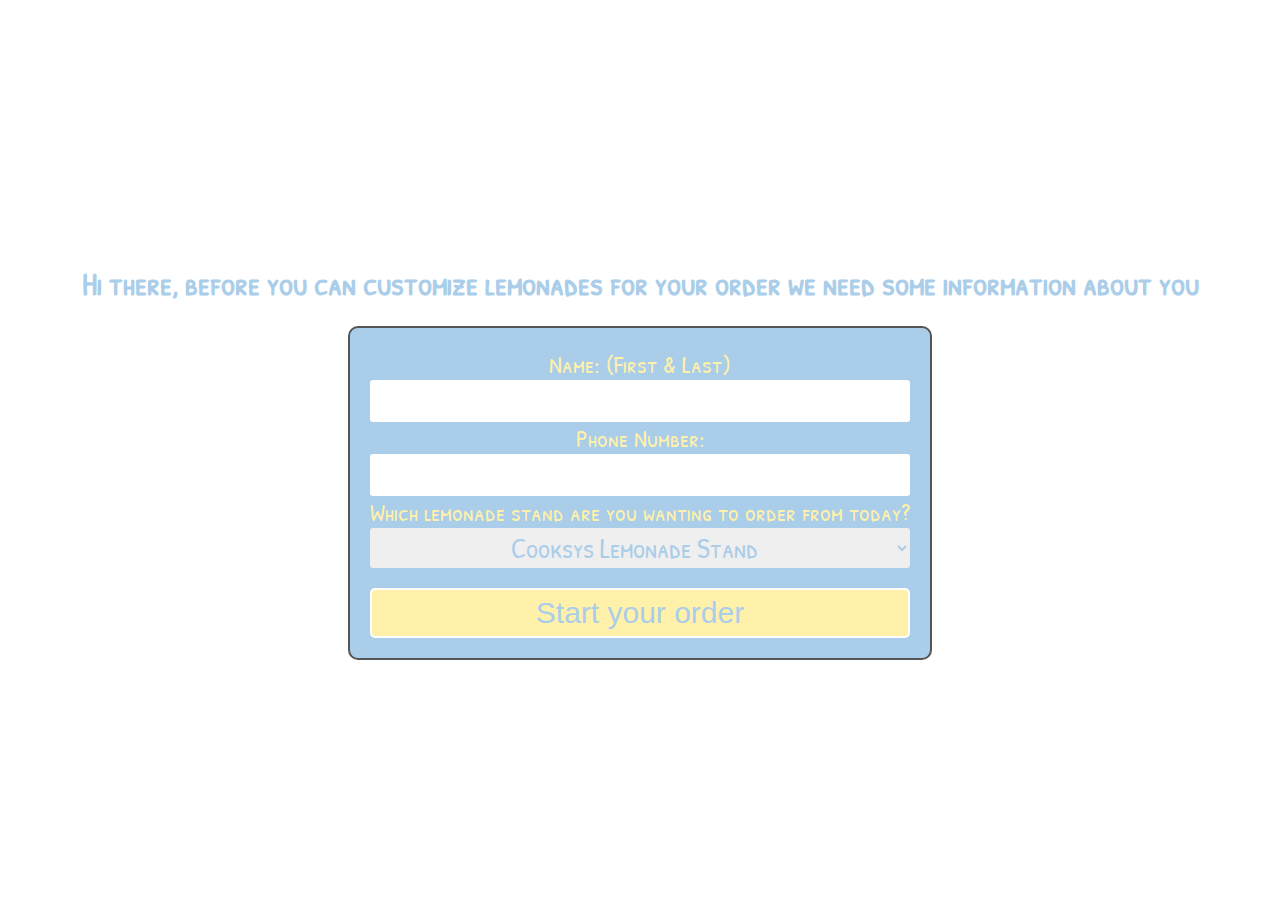
<file: public/index.html>
<!DOCTYPE html>
<html lang="en">
  <head>
    <meta charset="UTF-8" />
    <meta name="viewport" content="width=device-width, initial-scale=1.0" />
    <title>Lemonade Stand</title>
    <link rel="preconnect" href="https://fonts.gstatic.com" />
    <link
      href="https://fonts.googleapis.com/css2?family=Patrick+Hand+SC&display=swap"
      rel="stylesheet"
    />
    <link rel="stylesheet" href="../src/shared.css">
    <link rel="stylesheet" href="../src/index.css">
  </head>
  <body>
    <div class="container">
      <h1>
        Hi there, before you can customize lemonades for your order we need some
        information about you
      </h1>
      <div class="form-box">
        <label for="name">Name: (First & Last)</label>
        <input id="name" class="input-style" type="text" name="name" />
        <p id="nameError" class="error hidden"></p>
        <label for="phoneNumber">Phone Number:</label>
        <input id="phoneNumber" class="input-style" type="text" name="phoneNumber" />
        <p id="phoneError" class="error hidden"></p>
        <label for="lemonadeStand"
          >Which lemonade stand are you wanting to order from today?</label
        >
        <select id="lemonadeStand" class="input-style font" name="lemonadeStand">
          <option>Cooksys Lemonade Stand</option>
          <option>Brad's Lemonade Stand</option>
        </select>
        <button class= yellow-button font">Start your order</button>
      </div>
    </div>
    <script
      src="https://code.jquery.com/jquery-3.6.1.slim.min.js"
      integrity="sha256-w8CvhFs7iHNVUtnSP0YKEg00p9Ih13rlL9zGqvLdePA="
      crossorigin="anonymous"
    ></script>
    <script src="../src/index.js"></script>
  </body>
</html>
</file>
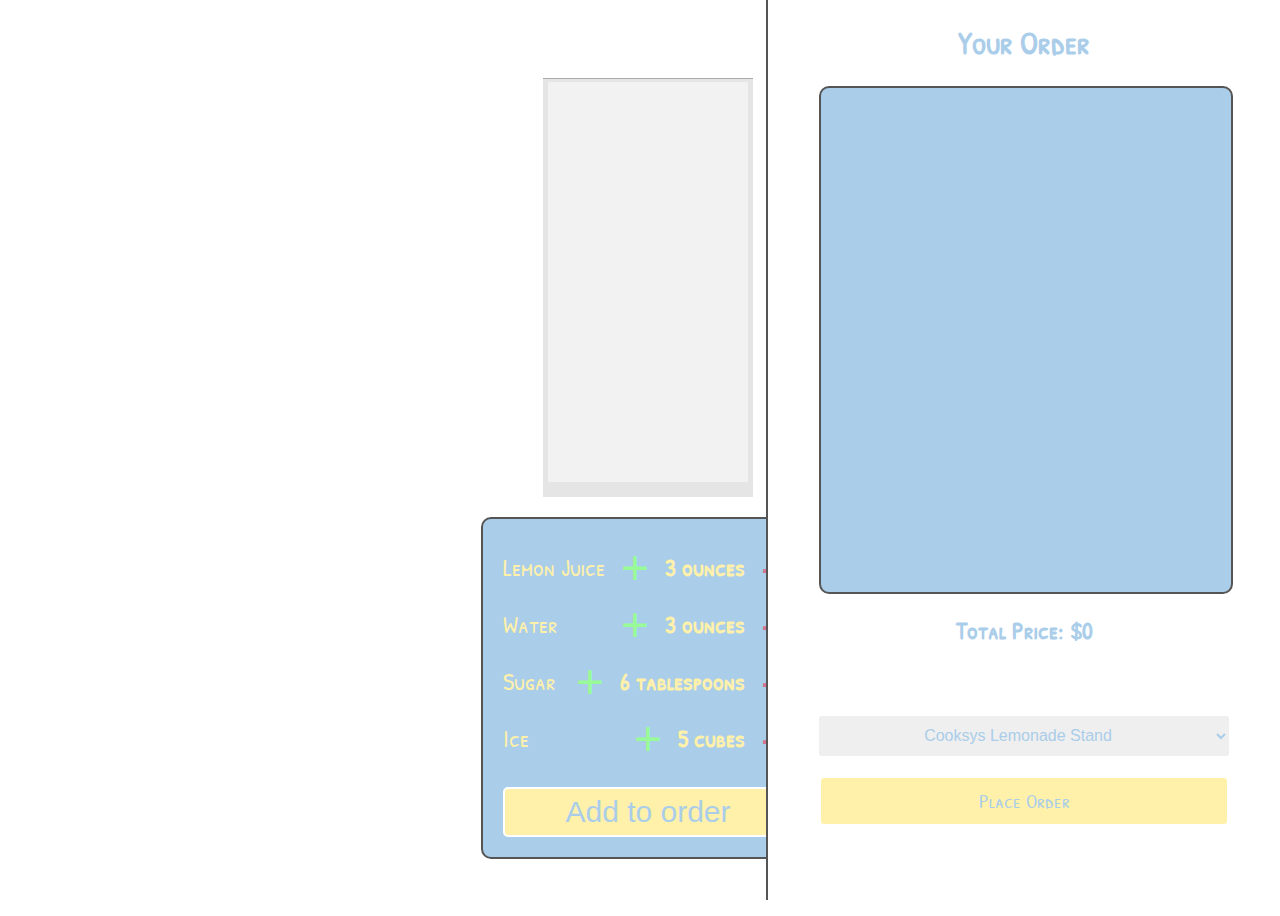
<file: public/cart.html>
<!DOCTYPE html>
<html lang="en">
  <head>
    <meta charset="UTF-8" />
    <meta name="viewport" content="width=device-width, initial-scale=1.0" />
    <title>Lemonade Stand</title>
    <link rel="preconnect" href="https://fonts.gstatic.com" />
    <link
      href="https://fonts.googleapis.com/css2?family=Patrick+Hand+SC&display=swap"
      rel="stylesheet"
    />
    <link rel="stylesheet" href="../src/shared.css" />
    <link rel="stylesheet" href="../src/lemonade.css" />
    <link rel="stylesheet" href="../src/cart.css" />
  </head>
  <body>
    <a id="checkout" href="cart.html"></a>
    <div class="container">
      <div class="background">
        <div class="glass-back">
          <div class="glass-front"></div>
        </div>
      </div>
      <div class="form-box">
        <div class="row">
          <label>Lemon Juice</label>
          <div class="row">
            <button class="increment">+</button>
            <h4>3 ounces</h4>
            <button class="decrement">-</button>
          </div>
        </div>
        <div class="row">
          <label>Water</label>
          <div class="row">
            <button class="increment">+</button>
            <h4>3 ounces</h4>
            <button class="decrement">-</button>
          </div>
        </div>
        <div class="row">
          <label>Sugar</label>
          <div class="row">
            <button class="increment">+</button>
            <h4>6 tablespoons</h4>
            <button class="decrement">-</button>
          </div>
        </div>
        <div class="row">
          <label>Ice</label>
          <div class="row">
            <button class="increment">+</button>
            <h4>5 cubes</h4>
            <button class="decrement">-</button>
          </div>
        </div>
        <button class="yellow-button">Add to order</button>
      </div>
    </div>
    <div class="sidebar">
      <h1 class="blue">Your Order</h1>
      <div class="order-container eighty-percent">
        <div class="order-box"></div>
        <h2 id="order-total" class="blue">Total Price: $0</h2>
      </div>
      <div class="form-container eighty-percent">
        <select class="input-style one-hundred-percent">
          <option>Cooksys Lemonade Stand</option>
        </select>
        <a href="order-success.html">
          <button class="yellow-button font">Place Order</button>
        </a>
      </div>
    </div>
    <script
      src="https://code.jquery.com/jquery-3.6.1.slim.min.js"
      integrity="sha256-w8CvhFs7iHNVUtnSP0YKEg00p9Ih13rlL9zGqvLdePA="
      crossorigin="anonymous"
    ></script>
    <script src="../src/lemonade-template.js"></script>
    <script src="../src/cart.js"></script>
  </body>
</html>
</file>
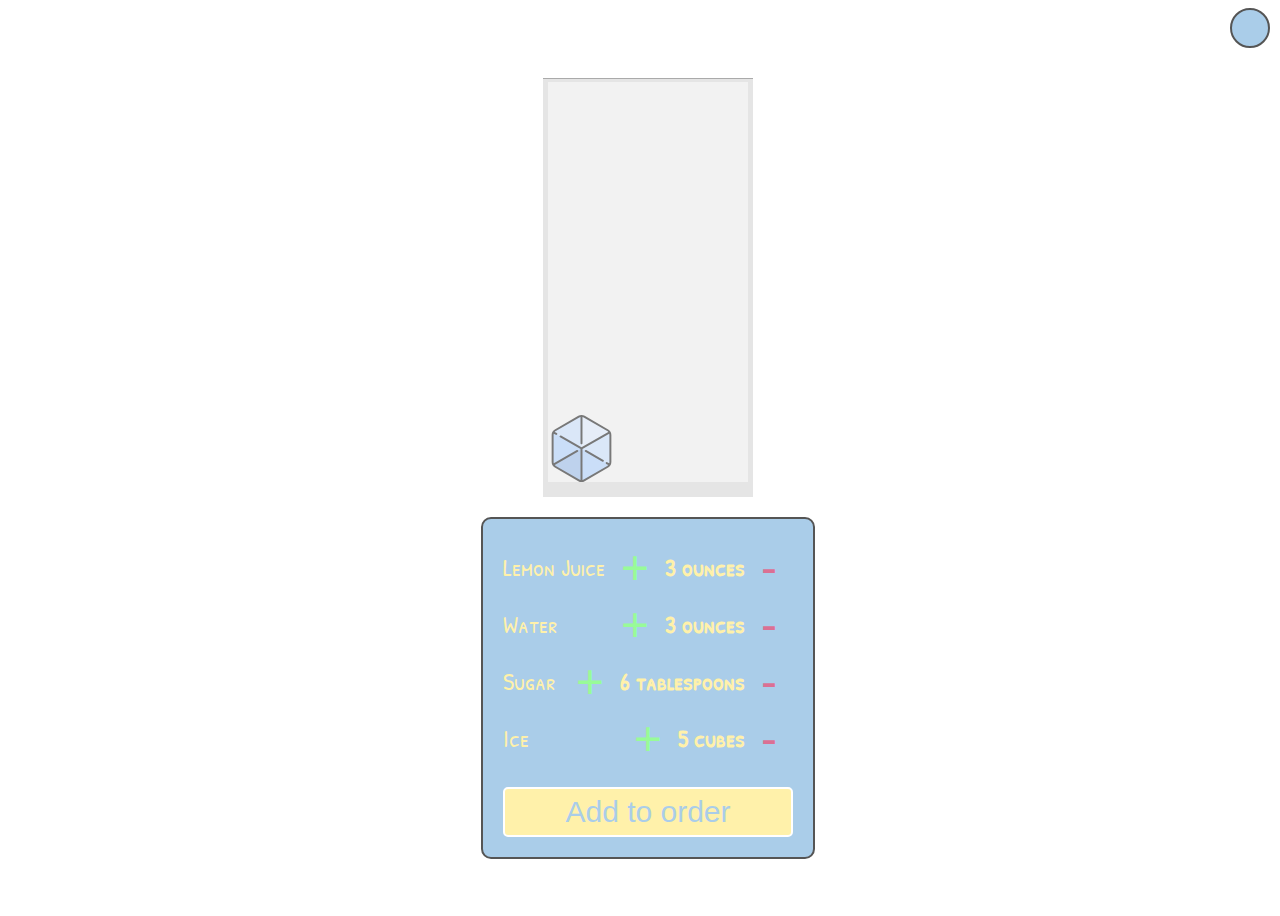
<file: public/lemonade.html>
<!DOCTYPE html>
<html lang="en">
  <head>
    <meta charset="UTF-8" />
    <meta name="viewport" content="width=device-width, initial-scale=1.0" />
    <title>Lemonade Stand</title>
    <link rel="preconnect" href="https://fonts.gstatic.com" />
    <link
      href="https://fonts.googleapis.com/css2?family=Patrick+Hand+SC&display=swap"
      rel="stylesheet"
    />
    <link rel="stylesheet" href="../src/shared.css" />
    <link rel="stylesheet" href="../src/lemonade.css" />
  </head>
  <body>
    <button id="checkout"></button>
    <div class="container">
      <div class="background">
        <div class="glass-back">
          <div class="glass-front">
            <div id="lemonJuice"></div>
            <div id="water"></div>
            <div id="sugar"></div>
            <div id="iceBox">
              <img class="ice" src="../img/ice.svg" alt="Ice Cube" />
            </div>
          </div>
        </div>
      </div>
      <div class="form-box">
        <div name="lemon-juice" class="row">
          <label id="lemonJuiceLabel">Lemon Juice</label>
          <div class="row">
            <button name="lemonJuice" class="increment">+</button>
            <h4 id="lemonJuiceValue">3 ounces</h4>
            <button name="lemonJuice" class="decrement">-</button>
          </div>
        </div>
        <div name="water" class="row">
          <label>Water</label>
          <div class="row">
            <button name="water" class="increment">+</button>
            <h4 id="waterValue">3 ounces</h4>
            <button name="water" class="decrement">-</button>
          </div>
        </div>
        <div name="sugar" class="row">
          <label>Sugar</label>
          <div class="row">
            <button name="sugar" class="increment">+</button>
            <h4 id="sugarValue">6 tablespoons</h4>
            <button name="sugar" class="decrement">-</button>
          </div>
        </div>
        <div name="ice" class="row">
          <label>Ice</label>
          <div class="row">
            <button name="ice" class="increment">+</button>
            <h4 id="iceValue">5 cubes</h4>
            <button name="ice" class="decrement">-</button>
          </div>
        </div>
        <button class="yellow-button">Add to order</button>
        <span id="lemonadeError" class="error hidden"
          >You have to add a minimum of 1 ingredient to create a lemonade</span
        >
      </div>
    </div>
    <script
      src="https://code.jquery.com/jquery-3.6.1.slim.min.js"
      integrity="sha256-w8CvhFs7iHNVUtnSP0YKEg00p9Ih13rlL9zGqvLdePA="
      crossorigin="anonymous"
    ></script>
    <script src="../src/lemonade.js"></script>
  </body>
</html>
</file>
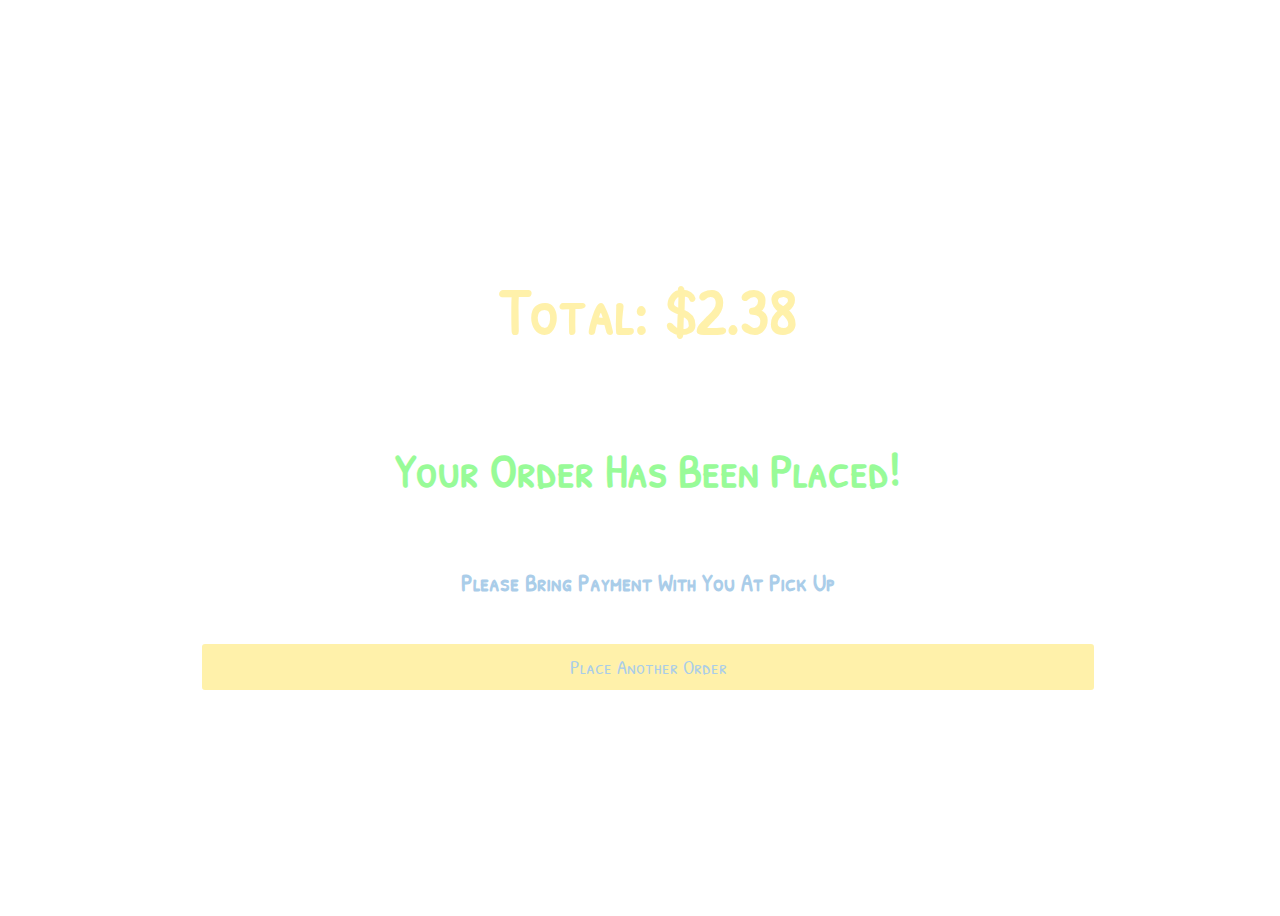
<file: public/order-success.html>
<!DOCTYPE html>
<html lang="en">
  <head>
    <meta charset="UTF-8" />
    <meta name="viewport" content="width=device-width, initial-scale=1.0" />
    <title>Lemonade Stand</title>
    <link rel="preconnect" href="https://fonts.gstatic.com" />
    <link
      href="https://fonts.googleapis.com/css2?family=Patrick+Hand+SC&display=swap"
      rel="stylesheet"
    />
    <link rel="stylesheet" href="../src/shared.css" />
    <link rel="stylesheet" href="../src/order-success.css" />
  </head>
  <body>
    <div class="container center-text">
      <h1 class="yellow total width">Total: $2.38</h1>
      <h2 class="green success width">Your Order Has Been Placed!</h2>
      <h3 class="blue reminder width">
        Please Bring Payment With You At Pick Up
      </h3>
      <a href="index.html" class="width">
        <button class="yellow-button font">Place Another Order</button>
      </a>
    </div>
  </body>
</html>
</file>
<file: src/shared.css>
body {
  font-family: "Patrick Hand SC", cursive;
}

.font {
  font-family: "Patrick Hand SC", cursive;
}

.form-box{
  display: flex;
  flex-direction: column;
  border: 2px solid #555;
  padding: 20px;
  text-align: center;
  background-color: #aacde9;
  font-size: 1.5em;
  color: #fff1aa;
  border-radius: 10px;
}

.row {
  display: flex;
}

.yellow-button {
  width: 100%;
  height: 50px;
  color: #aacde9;
  background-color: #fff1aa;
  border: 2px solid #fff;
  border-radius: 5px;
  margin-top: 20px;
  font-size: 1.25em;
}

.container {
  display: flex;
  flex-direction: column;
  justify-content: center;
  align-items: center;
  height: 100vh;
  width: 100vw;
}

.input-style {
  height: 40px;
  border: 2px solid #fff1aa;
  border: #fff1aa;
  border-radius: 3px;
  text-align: center;
  color: #aacde9;
  font-size: 1.15em;
}

.blue {
  color: #AACDE9;
}

.green {
  color: palegreen;
}

.yellow {
  color: #fff1aa
}

.error {
  color: palevioletred;
  font-size: 1.15em;
}

.hidden {
  display: none;
}
</file>
<file: src/index.css>
body {
  margin: 0;
}
h1 {
  color: #aacde9;
  text-align: center;
}

select {
  text-align-last: center;
}
</file>
<file: src/lemonade.css>
#checkout {
  position: absolute;
  right: 10px;
  height: 40px;
  width: 40px;
  background: #AACDE9;
  border: 2px solid #555;
  border-radius: 50%;
}

h4 {
  margin: 0;
}

.increment {
  background: none;
  border: none;
  color: palegreen;
  font-size: 2em;
  margin: 0px 10px;
}

.decrement {
  background: none;
  border: none;
  color: palevioletred;
  font-size: 2em;
  margin: 0px 10px;
}

button:hover {
  cursor: pointer;
}

button:focus {
  outline: none;
}

.row {
  align-items: center;
  justify-content: space-between;
}

.background {
  background: #FFF;
  margin: 20px;
}

.glass-back {
  background: rgba(0, 0, 0, 0.1);
  border-top: 1px solid #AAA;
  padding: 3px 5px 15px 5px;
}

.glass-front {
  height: 400px;
  width: 200px;
  background: rgba(255, 255, 255, 0.5);
  position: relative;
  overflow: hidden;
}

#lemonJuice {
  height: 100%;
  width: 100%;
  background-color: #fff1aa;
  position: absolute;
  top: 0;
  left: 0;
  transform: translate(0, 100%);
  transition: transform 0.7s;
}

#water {
  height: 100%;
  width: 100%;
  background-color: skyblue;
  position: absolute;
  top: 0;
  left: 0;
  opacity: 0.2;
  transform: translate(0, 100%);
  transition: transform 0.7s;
}

#sugar {
  height: 100%;
  width: 100%;
  background-color: #FFF;
  position: absolute;
  top: 0;
  left: 0;
  opacity: 0.4;
  transform: translate(0, 100%);
  transition: transform 0.7s;
}

#iceBox {
  width: 100%;
  position: absolute;
  bottom: 0;
  left: 0;
  display: flex;
  flex-wrap: wrap-reverse;
}

.ice {
  width: 33.33%;
  opacity: 50%;
}
</file>
<file: src/cart.css>
.sidebar {
  height: 100vh;
  width: 40vw;
  position: absolute;
  top: 0px;
  right: 0px;
  border-left: 2px solid #555;
  background: #FFF;
  display: flex;
  flex-direction: column;
  align-items: center;
}

.eighty-percent {
  width: 80%;
}

.one-hundred-percent {
  width: 100%;
}

.input-style {
  font-size: 1em;
}

.order-box {
  height: 80%;
  width: 100%;
  background: #AACDE9;
  border: 2px solid #555;
  border-radius: 10px;
}

.order-container {
  height: 70%;
  text-align: center;
}

.form-container {
  height: 20%;
}

.lemonade {
  width: 90%;
  height: 200px;
  background: #fff1aa;
  border: 2px solid #fff;
  border-radius: 5px;
  display: flex;
  position: relative;
  margin: 5px;
}

.glass-front.small {
  height: 144px;
  width: 70px;
}

.background {
  margin: 20px 5px;
}

.lemonade-text {
  display: flex;
  flex-direction: column;
  align-items: flex-start;
  color: #aacde9;
  margin: 10px;
  font-size: 90%;
  position: relative;
}

.remove {
  position: absolute;
  color: palevioletred;
  bottom: 0;
  left: 50%;
  background: none;
  border: none;
}
</file>
<file: src/order-success.css>
.width {
  width: 70%;
}

.success {
  font-size: 3em;
}

.total {
  font-size: 4em;
}

.reminder {
  font-size: 1.5em;
}

.center-text {
  text-align: center;
}
</file>
